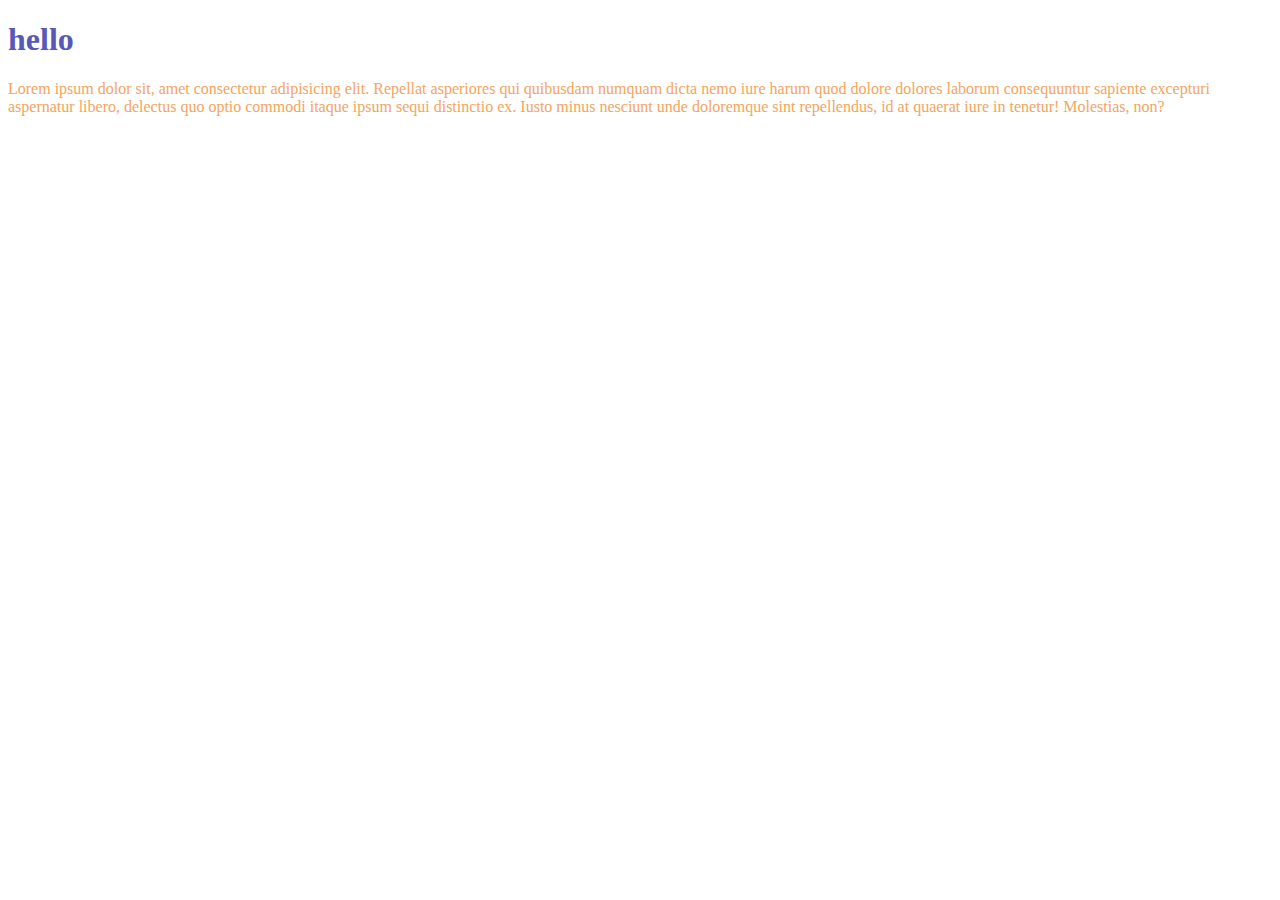
<file: index.html>
<!DOCTYPE html>
<html lang="en">
<head>
    <meta charset="UTF-8">
    <meta http-equiv="X-UA-Compatible" content="IE=edge">
    <meta name="viewport" content="width=device-width, initial-scale=1.0">
    <title>mywebsiteNocab</title>
    <link rel="stylesheet" href="style.css">
</head>
<body>
    <h1>hello</h1>
    <p>Lorem ipsum dolor sit, amet consectetur adipisicing elit. Repellat asperiores qui quibusdam numquam dicta nemo iure harum quod dolore dolores laborum consequuntur sapiente excepturi aspernatur libero, delectus quo optio commodi itaque ipsum sequi distinctio ex. Iusto minus nesciunt unde doloremque sint repellendus, id at quaerat iure in tenetur! Molestias, non?</p>
    
</body>
</html>
</file>
<file: style.css>
h1{
    color: rgb(88, 88, 184);
}
p{
    color: sandybrown;
}
</file>
